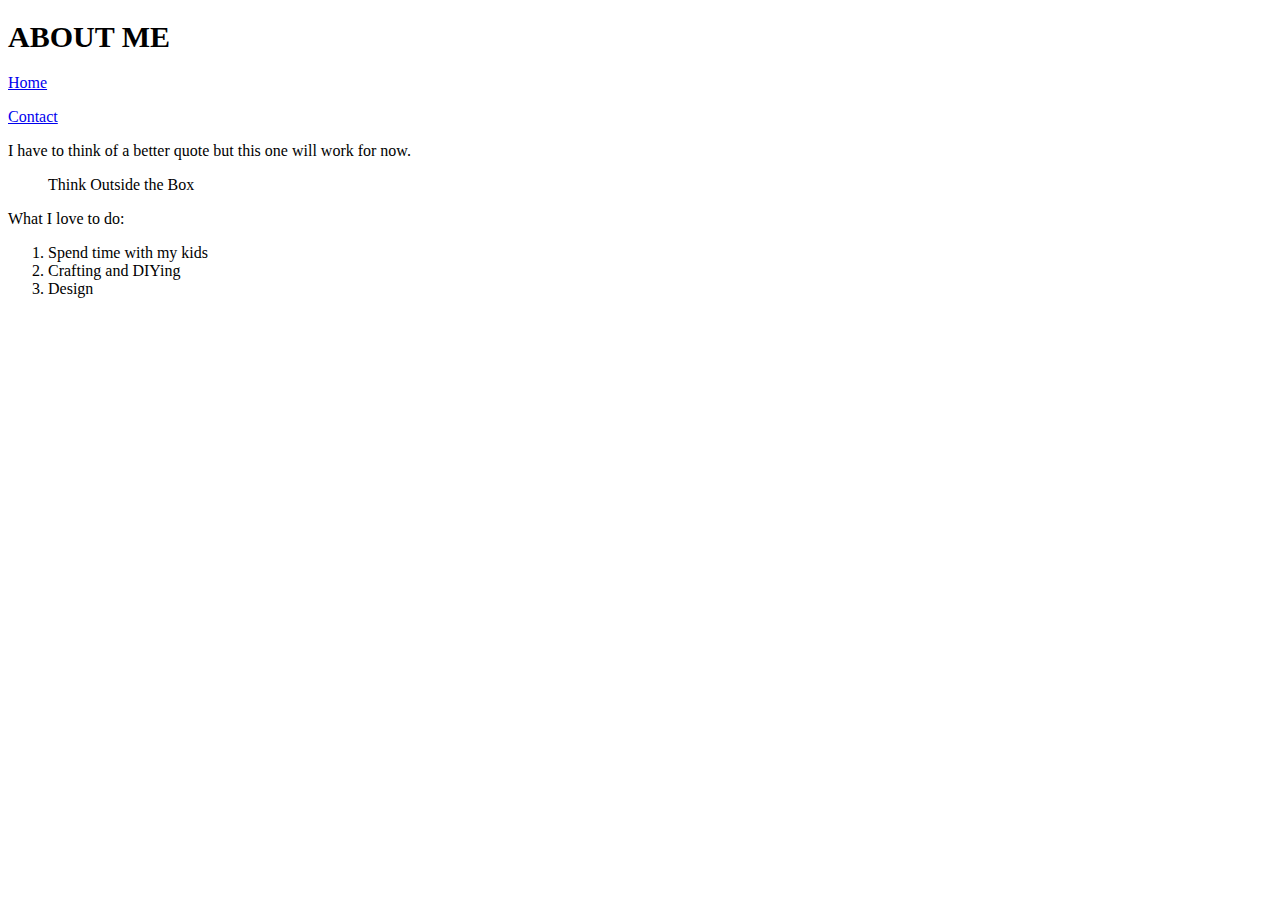
<file: Dafforn Portfolio/about.html>
<!DOCTYPE html>

<html>

	<head>
		<title>About</title>
	</head>

	<body>
		<h1 style="font-family: Gill Sans; font-size: 30px">ABOUT ME</h1>

		<p>
			<a href="index.html">Home </a>
		</p>
		<p>
			<a href="contact.html">Contact </a>
		</p>

	<p>I have to think of a better quote but this one will work for now.
	</p>

	<blockquote>
		<p>Think Outside the Box</p>
	</blockquote>
	
	<p>
	What I love to do:
	</p>
	<ol>
		<li>Spend time with my kids</li>
		<li>Crafting and DIYing</li>
		<li>Design</li>
	</ol>
		
	</body>

</html>
</file>
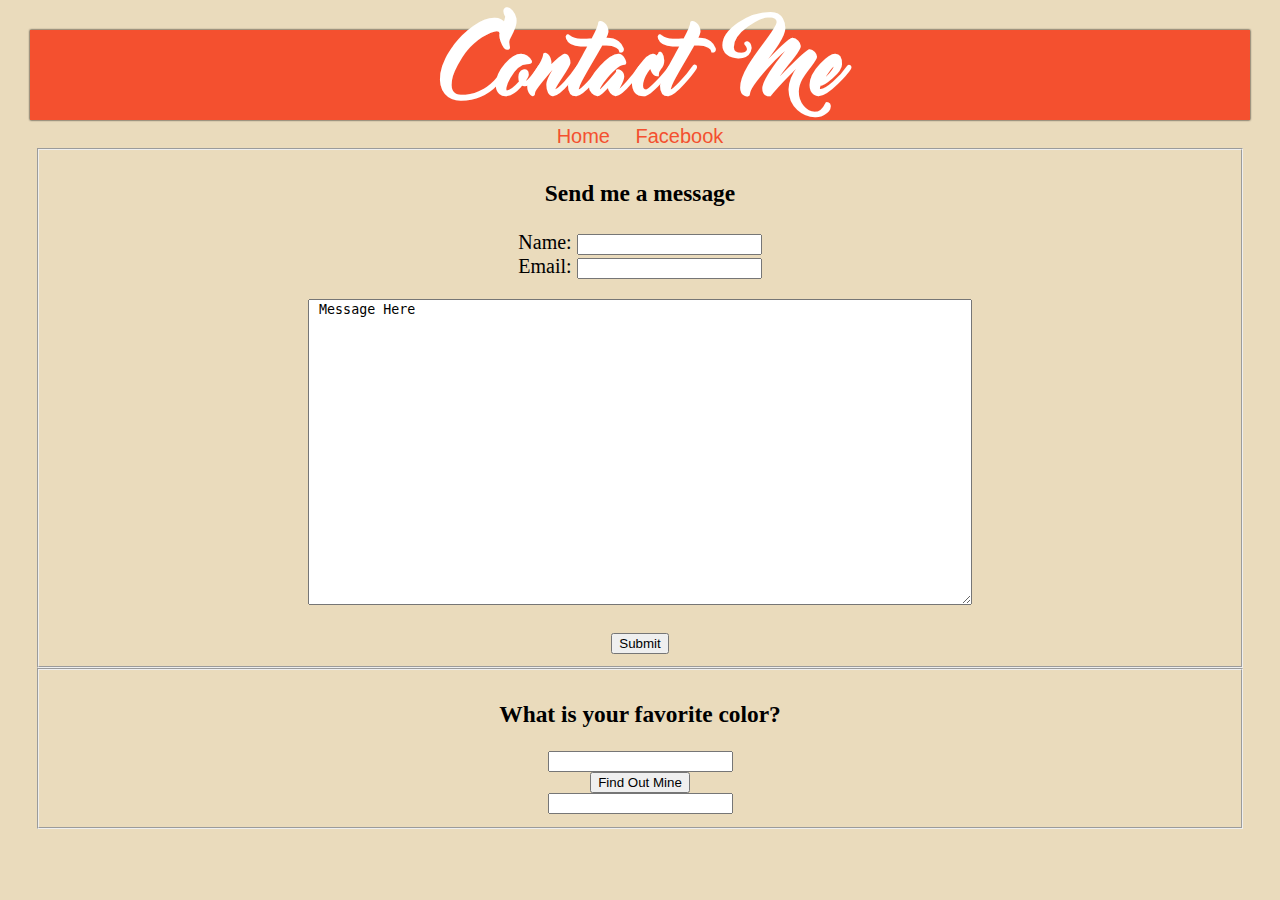
<file: Dafforn Portfolio/contact.html>
<!DOCTYPE html>
<html>
	<head>
	<link rel="stylesheet" type="text/css" href="stylesheet.css" />
		<title>Contact</title>
	</head>
	<body>
	<script type="text/javascript" src="script.js"></script>
	<h1>Contact Me</h1>
		<div class="links">
			<a href="index.html">Home </a>
			<a href="https://www.facebook.com/jdafforn">Facebook</a>
<fieldset>
<form action=thankyou.html />
<h3 id="contact-header">Send me a message</h3>
   		<div>
   		<span class="name"><align="center">Name:</align></span>
		<input type="text" name="name" />
		</div>
		<div>
		<span class="email">Email:</span>
		<input type="text" name="email" />
		</div>
		<p><span class="message"></span>
		<textarea name="message" cols="80" rows="20"> Message Here</textarea></p>
		<input type="submit" name="submit"/>
	</form>
</fieldset>
<fieldset class="favColor">
  <h3 id="contact-header">What is your favorite color? </h3>
  <input type = "text" id = "txtName" /> <hb />
  <input type = "button" value = "Find Out Mine" onclick = "sameColor()"/>
  <input type = "text" id = "txtOutput" />
</fieldset>
</body>
</html>
</file>
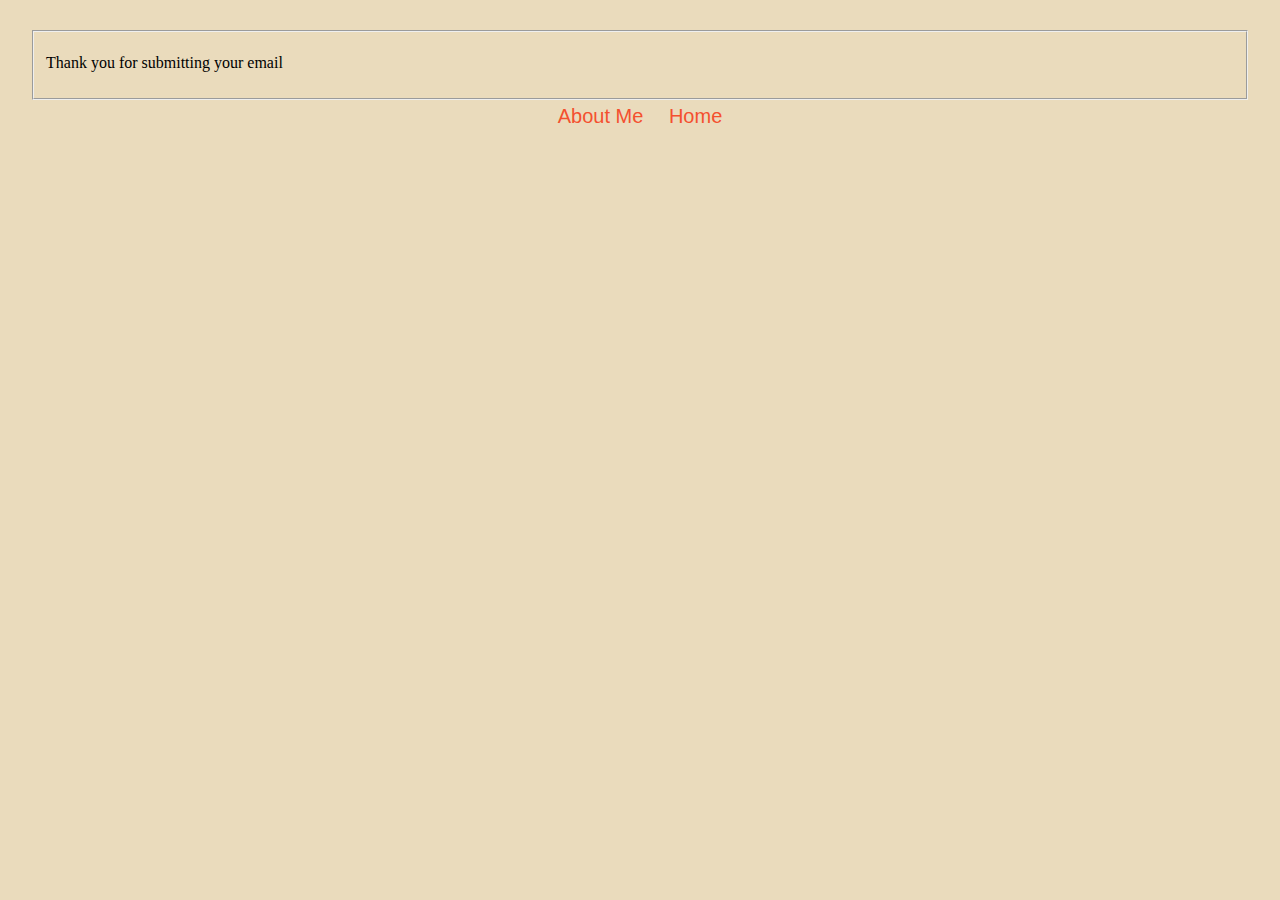
<file: Dafforn Portfolio/thankyou.html>
<!DOCTYPE html>
<html>
	<head>
	<link rel="stylesheet" type="text/css" href="stylesheet.css" />
	<title>Thank You</title>
	</head>
	<body>
	<fieldset>
		<p class="thankyou">Thank you for submitting your email</p>
	</fieldset>
	<div class="links">
		<a href="about.html">About Me </a>
		<a href="index.html">Home </a>
	</div>
	</body>
</html>
</file>
<file: Dafforn Portfolio/stylesheet.css>
/* {
	border: 2px solid black;
}*/
body {
	background-color: #EADBBC;
	margin: 30px;
}
@font-face {
	font-family: 'Master of Break';
	src: url(fonts/master_of_break.otf);
}
h1 {
	background-color: #F4502F;
	color: white;
	font-family: 'Master of Break';
	font-size: 5em;
	word-spacing: 0.5em;
	text-align: center;
	padding: 5px;
	margin: auto;
	box-shadow: 0 0 2px black;
}
div.links {
	font-size: 20px;
	display: block;
	text-align: center;
	margin: 5px;
}
a:link {
	text-decoration: none;
}
a:hover {
	text-decoration: underline;
}
a {
	color: #F4502F;
	padding: 10px;
	font-family: Helvetica;
}
#cover {
	width: 100%;
	display: block;
	margin: auto;
	padding: 10px;
}
#color {
	float: left;
	font-size: 3em;
	font-family: serif;
	padding: 10px;
	line-height: 0.25em;
}
div.input {
	display: block;
	text-align:left;
}
input {
	display: inline;
	align: center;
	margin: auto;
}
fieldset.favColor input {
	display: block;
}
img {
	width: 50px;
	display: inline;
}
</file>
